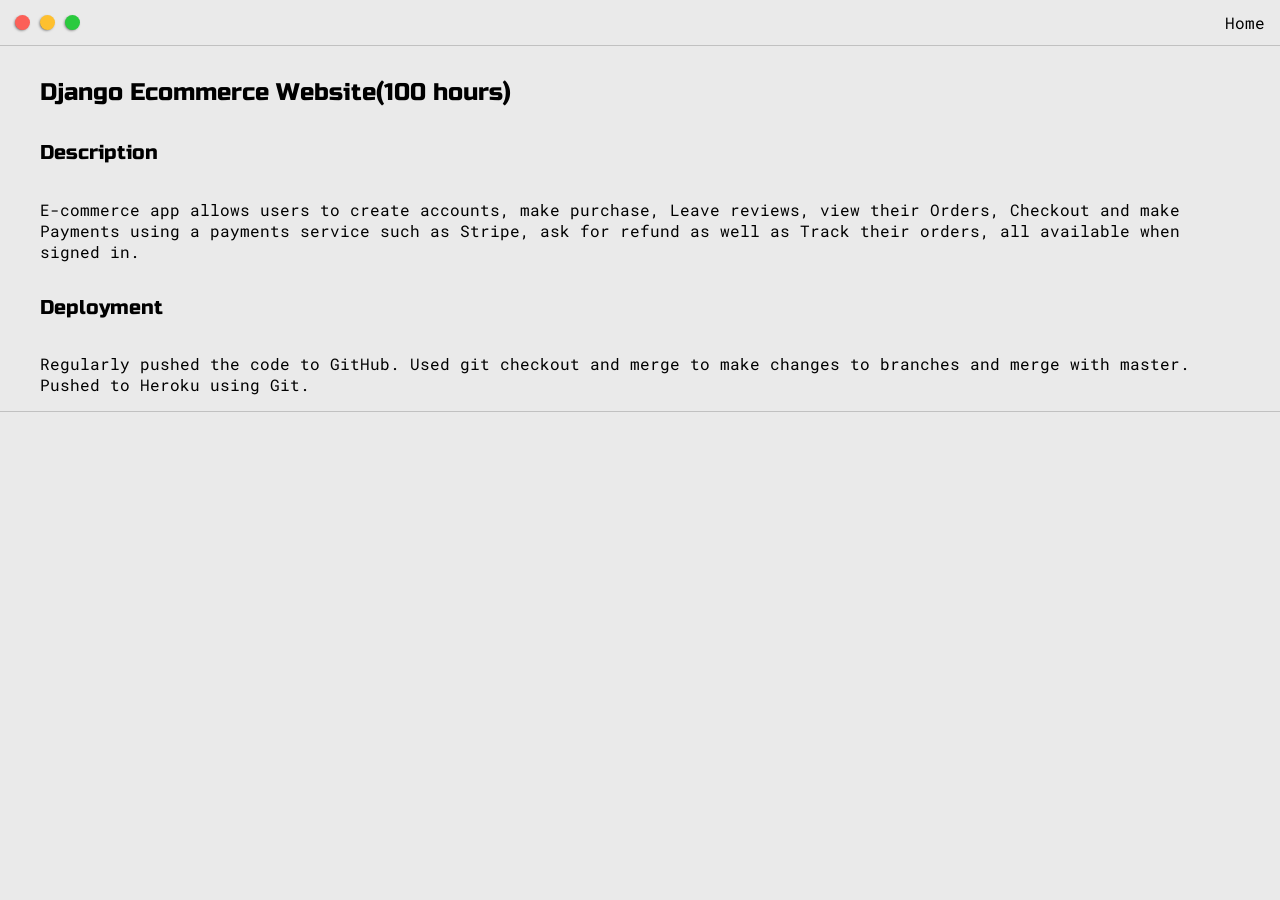
<file: ecom-detail.html>
<!DOCTYPE html>
<html lang="en">

<head>
    <title>Ayoyimika Ajibade</title>
    <meta charset="UTF-8">
    <meta name="viewport" content="width=device-width, initial-scale=1.0 maximun-scale=1, minimum-scale=1">
    <link href="https://fonts.googleapis.com/css2?family=Russo+One&display=swap" rel="stylesheet">
    <link href="https://fonts.googleapis.com/css2?family=Roboto+Mono:wght@500&family=Russo+One&display=swap"
        rel="stylesheet">
    <link rel="stylesheet" href="theme/styles.css" type="text/css">
    <link id="theme-style" rel="stylesheet" type="text/css" href="">
</head>

<body class="s1">
    <div class="nav-wrapper" style="border-radius: 0;">
        <div class="dots-wrapper">
            <div id="dot-1" class="browser-dot"></div>
            <div id="dot-2" class="browser-dot"></div>
            <div id="dot-3" class="browser-dot"></div>
        </div>

        <ul id="navigation">
            <li><a href="index.html">Home</a></li>
        </ul>
    </div>
    <div class="main-container">
        <h4>Django Ecommerce Website(100 hours)</h4>
        <h5>Description</h5>
        <p>E-commerce app allows users to create accounts, make purchase, Leave reviews, view their Orders,
            Checkout and make Payments using a payments service such as Stripe, ask for refund as well as Track
            their orders, all available when signed in.
        </p>
        <h5>Deployment</h5>
        <p>Regularly pushed the code to GitHub.
            Used git checkout and merge to make changes to branches and merge with master.
            Pushed to Heroku using Git.</p>
    </div>


    <script type="text/javascript" src="script.js"></script>
</body>

</html>
</file>
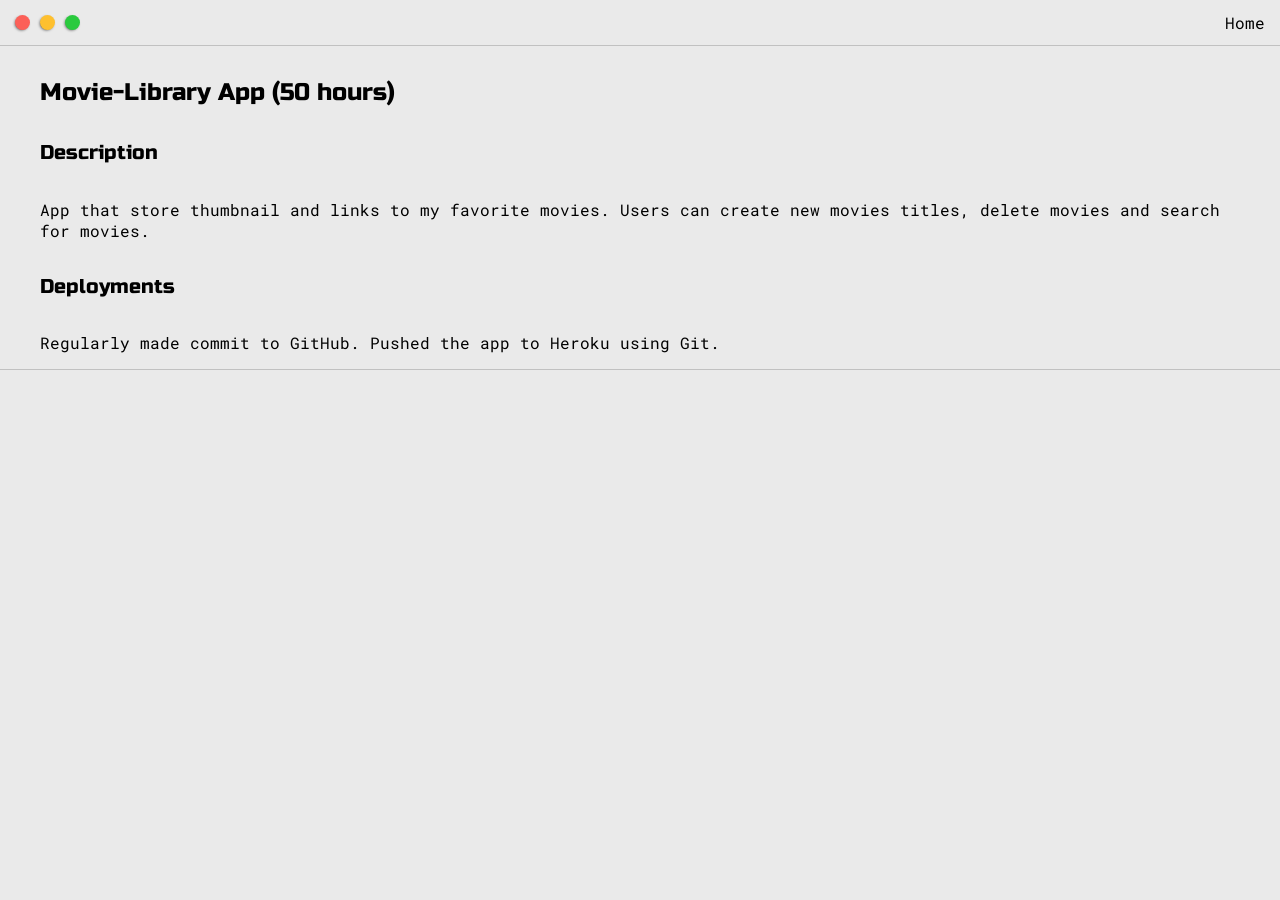
<file: movie-detail.html>
<!DOCTYPE html>
<html lang="en">

<head>
    <title>Ayoyimika Ajibade</title>
    <meta charset="UTF-8">
    <meta name="viewport" content="width=device-width, initial-scale=1.0 maximun-scale=1, minimum-scale=1">
    <link href="https://fonts.googleapis.com/css2?family=Russo+One&display=swap" rel="stylesheet">
    <link href="https://fonts.googleapis.com/css2?family=Roboto+Mono:wght@500&family=Russo+One&display=swap"
        rel="stylesheet">
    <link rel="stylesheet" href="theme/styles.css" type="text/css">
    <link id="theme-style" rel="stylesheet" type="text/css" href="">
</head>

<body class="s1">
    <div class="nav-wrapper" style="border-radius: 0;">
        <div class="dots-wrapper">
            <div id="dot-1" class="browser-dot"></div>
            <div id="dot-2" class="browser-dot"></div>
            <div id="dot-3" class="browser-dot"></div>
        </div>

        <ul id="navigation">
            <li><a href="index.html">Home</a></li>
        </ul>
    </div>
    <div class="main-container">
        <h4>Movie-Library App (50 hours)</h4>
        <h5>Description</h5>
        <p>App that store thumbnail and links to my favorite movies.
            Users can create new movies titles, delete movies and search for movies.
        </p>
        <h5>Deployments</h5>
        <p>
            Regularly made commit to GitHub.
            Pushed the app to Heroku using Git.
        </p>
    </div>


    <script type="text/javascript" src="script.js"></script>
</body>

</html>
</file>
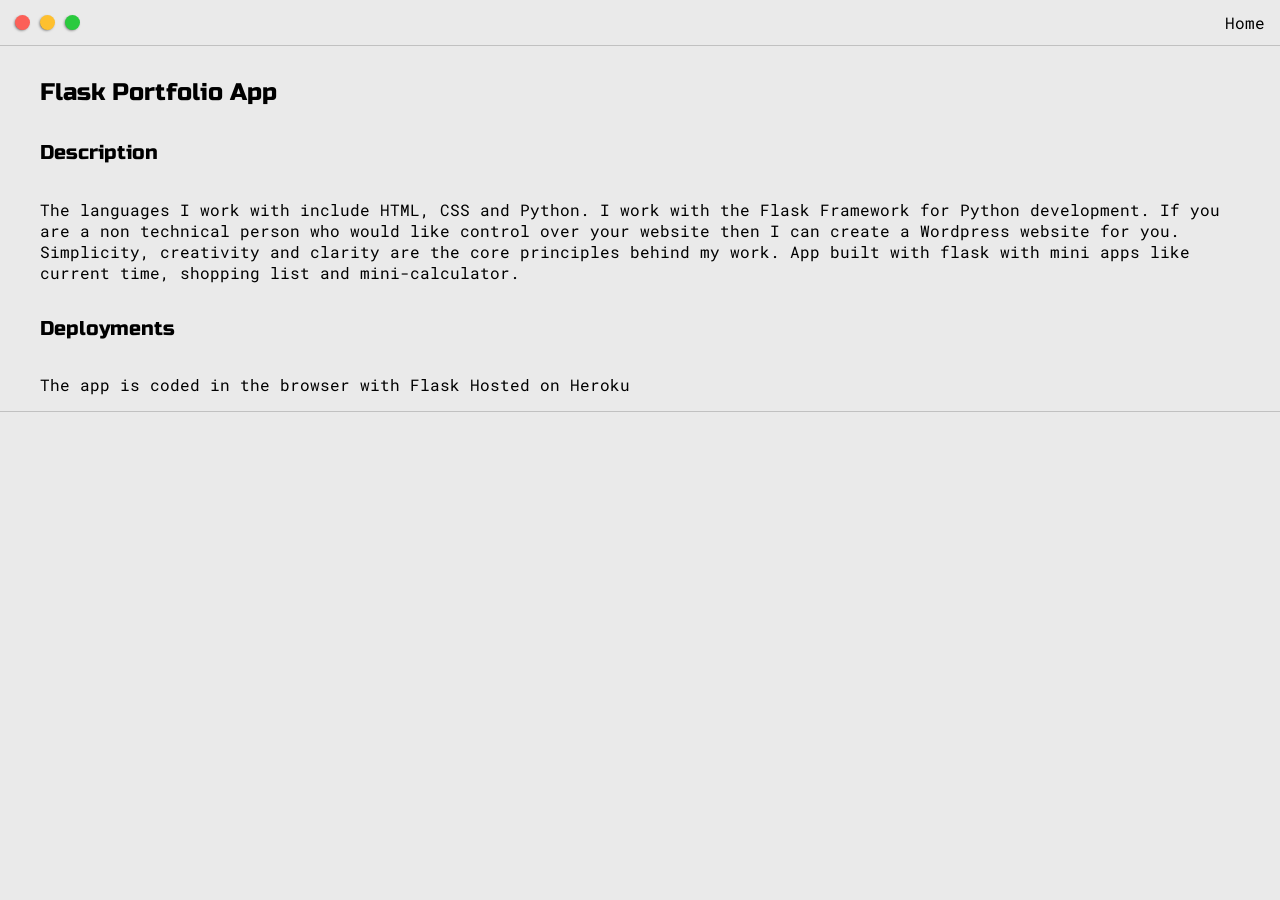
<file: portfolio-detail.html>
<!DOCTYPE html>
<html lang="en">

<head>
    <title>Ayoyimika Ajibade</title>
    <meta charset="UTF-8">
    <meta name="viewport" content="width=device-width, initial-scale=1.0 maximun-scale=1, minimum-scale=1">
    <link href="https://fonts.googleapis.com/css2?family=Russo+One&display=swap" rel="stylesheet">
    <link href="https://fonts.googleapis.com/css2?family=Roboto+Mono:wght@500&family=Russo+One&display=swap"
        rel="stylesheet">
    <link rel="stylesheet" href="theme/styles.css" type="text/css">
    <link id="theme-style" rel="stylesheet" type="text/css" href="">
</head>

<body class="s1">
    <div class="nav-wrapper" style="border-radius: 0;">
        <div class="dots-wrapper">
            <div id="dot-1" class="browser-dot"></div>
            <div id="dot-2" class="browser-dot"></div>
            <div id="dot-3" class="browser-dot"></div>
        </div>

        <ul id="navigation">
            <li><a href="index.html">Home</a></li>
        </ul>
    </div>
    <div class="main-container">
        <h4>Flask Portfolio App</h4>
        <h5>Description</h5>
        <p>The languages I work with include HTML, CSS and Python. I work with
            the Flask Framework for Python development. If you are a non technical person
            who would like control over your website then I can create a Wordpress website for you.
            Simplicity, creativity and clarity are the core principles behind my work.
            App built with flask with mini apps like current time, shopping list and mini-calculator.
        </p>

        <h5>Deployments</h5>
        <p>
            The app is coded in the browser with Flask
            Hosted on Heroku
        </p>
    </div>


    <script type="text/javascript" src="script.js"></script>
</body>

</html>
</file>
<file: theme/styles.css>
:root{
	--mainColor:#eaeaea;
	--secondaryColor:#fff;

	--borderColor:#c1c1c1;

	--mainText:black;
	--secondaryText:#4b5156;

	--themeDotBorder:#24292e;

	--previewBg:rgb(251, 249, 243, 0.8);
	--previewShadow:#f0ead6;


	--buttonColor:black;


}

html, body {
    padding: 0;
    margin: 0;
}

body *{
    transition: 0.3s;
}

h1, h2, h3, h4, h5, h6, strong {
    color: var(--mainText);
    font-family: 'Russo One', sans-serif;
    font-weight: 500;
}

p, li, span, label, input, textarea {
    color: var(--mainText);
    font-family: 'Roboto Mono', monospace;
}
a{ 
    text-decoration: none;
    color: #17a2b8;
}

ul {
    list-style: none;
}
h1{font-size: 56px;}
h2{font-size: 36px;}
h3{font-size: 28px;}
h4{font-size: 24px;}
h5{font-size: 20px;}
h6{font-size: 16px;}

.s1 {
    background-color: var(--mainColor);
    border-bottom: 1px solid var(--borderColor);
    overflow: auto;
}

.s2 {
    background-color: var(--secondaryColor);
    border-bottom: 1px solid var(--borderColor);
    overflow: auto;
}
.main-container {
    width: 1200px;
    margin: 0 auto;
}
.greeting-wrapper {
    display: grid;
    text-align: center;
    align-content: center;
    min-height: 10em;
}
.intro-wrapper {
    background-color: var(--secondaryColor);
    border: 1px solid var(--borderColor);
    border-radius: 10px 10px 0 0;

    -webkit-box-shadow: -1px 1px 3px -1px rgba(0,0,0,0.75);
    -moz-box-shadow: -1px 1px 3px -1px rgba(0,0,0,0.75);
    box-shadow: -1px 1px 3px -1px rgba(0,0,0,0.75);

    display: grid;
    grid-template-columns:  1fr 1fr;
    grid-template-areas: 
        'nav-wrapper nav-wrapper'
        'left-column right-column';
}
.nav-wrapper {
    border-radius: 10px 10px 0 0;
    grid-area: nav-wrapper;
    border-bottom: 1px solid var(--borderColor);
    display: flex;
    justify-content: space-between;
    align-items: center;
    background-color: var(--mainColor);
}

#navigation a {
    color: var(--mainText);
}

#navigation {
    margin: 0;
    padding: 10px;
}
#navigation li{
    display: inline-block;
    margin-right: 5px;
    margin-left: 5px;
}

.dots-wrapper {
    display: flex;
    padding: 10px;
}
.browser-dot {
    background-color: black;
    height: 15px;
    width: 15px;
    border-radius: 50%;
    margin: 5px;

    -webkit-box-shadow: -1px 1px 3px -1px rgba(0,0,0,0.75);
    -moz-box-shadow: -1px 1px 3px -1px rgba(0,0,0,0.75);
    box-shadow: -1px 1px 3px -1px rgba(0,0,0,0.75);

}
#dot-1 {
    background-color: #FC6058;
}

#dot-2 {
    background-color: #FEC02F;
}
#dot-3 {
    background-color: #2ACA3E;
}
.left-column {
    grid-area: left-column;
    padding-top: 50px;
    padding-bottom: 50px;
}

#profile-pic {
    display: block;
    margin: 0 auto;
    height: 200px;
    width: 200px;
    object-fit: cover;
    border:  2px solid var(--borderColor);
    border-radius: 5px;
}

#theme-options-wrapper{
    display: flex;
    justify-content: center;
}
.theme-dot {
    height: 30px;
    width: 30px;
    border-radius: 50%;
    margin: 5px;
    border: 2px solid var(--themeDotBorder);

    -webkit-box-shadow: -1px 1px 3px -1px rgba(0,0,0,0.75);
    -moz-box-shadow: -1px 1px 3px -1px rgba(0,0,0,0.75);
    box-shadow: -1px 1px 3px -1px rgba(0,0,0,0.75);

    cursor: pointer;
}
.theme-dot:hover {
    border-width: 5px;
}

#light-mode{
    background-color: #fff;
}

#dark-mode{
    background-color: black;
}

#green-mode{
    background-color: #71ad38;
}

#purple-mode{
    background-color: #7E4C74;
}

#settings-note {
    font-size: 12px;
    font-style: italic;
    text-align: center;
}
.right-column{
    grid-area: right-column;
    display: grid;
    align-content:center ;
    padding-top: 50px;
    padding-bottom: 50px;
}

#preview-shadow  {
    background: var(--previewShadow);
    width: 300px;
    height: 200px;
    padding-left: 30px;
    padding-top: 30px;
}

#preview {
    width: 300px;
    border: 1.5px solid #17a2b8;
    background-color:  var(--previewBg);
    padding: 10px;
    position: relative;
}

.square {
    width: 7px;
    height: 7px;
    border: 1.5px solid #17a2b8;
    background-color: #fff;
    transform: rotate(45deg);
    position: absolute;

}

#square-tl {
    top: -5px;
    left: -5px;
}

#square-tr {
    top: -5px;
    right: -5px;
}

#square-br {
    bottom: -5px;
    right: -5px;
}

#square-bl {
    bottom: -5px;
    left: -5px;
}

.about-wrapper {
    display: grid;
    grid-template-rows: repeat(auto-fit, minmax(320px, 1fr));
    padding-top: 50px;
    padding-bottom: 50px;
    text-align: center;
}

#skills {
    display: flex;
    justify-content: space-evenly;
    background-color: var(--previewShadow);
    width: 100%;
}

.post-wrapper {
    display: grid;
    grid-template-columns: repeat(auto-fit, 320px);
    gap: 20px;
    justify-content: center;
    padding-bottom: 50px;
}
.post {
    border: 1px solid var(--borderColor);
    height: 100%;
    -webkit-box-shadow: -1px 1px 3px -1px rgba(0,0,0,0.75);
    -moz-box-shadow: -1px 1px 3px -1px rgba(0,0,0,0.75);
    box-shadow: -1px 1px 3px -1px rgba(0,0,0,0.75);

}

.thumbnail {
    display: block;
    width: 100%;
    height: 200px;
    object-fit: cover;

}

.thumbnail:hover {
    opacity: 0.3;
}

.post-preview {
    background-color: #fff;
    padding: 15px;
}
.post-title {
    color: black;
    margin: 0;
}
.post-intro {
    color: #4b5156;
    font-size: 14px;
    text-align: left;
}

.social-links ul li{
    list-style-type: none;
    display: inline-block;
}

.social{
    width: 30px;
    height: 30px;
}
.social:hover {
    opacity: 0.7;
}

#contact-form {
        display: block;
        max-width: 600px;
        margin: 0 auto;
        border: 1px solid var(--borderColor);
        padding: 15px;
        border-radius: 5px;
        background-color: var(--mainColor);
        margin-bottom: 50px;
}

#contact-form label {
    line-height: 2.7em;
}

#contact-form textarea {
    min-height: 100px;
    font-size: 14px;
}

.input-field {
    width: 100%;
    padding-top: 10px;
    padding-bottom: 10px;
    background-color: var(--secondaryColor);
    border-radius: 5px;
    border: 1px solid var(--borderColor);
    font-size: 14px;
}

#submit-btn {
    margin-top: 10px;
    width: 100%;
    padding-top: 10px;
    padding-bottom: 10px;
    color: #fff;
    background-color: var(--buttonColor);
    border: none;
}
@media screen and (max-width: 1200px){
    .main-container {
        width: 95%;
    }
}

@media screen and (max-width: 800px){
    .intro-wrapper {
        grid-template-columns:  1fr;
        grid-template-areas: 
            'nav-wrapper'
            'left-column'
            'right-column';
    }
    .right-column {
        justify-content: center;
    }
}
</file>
